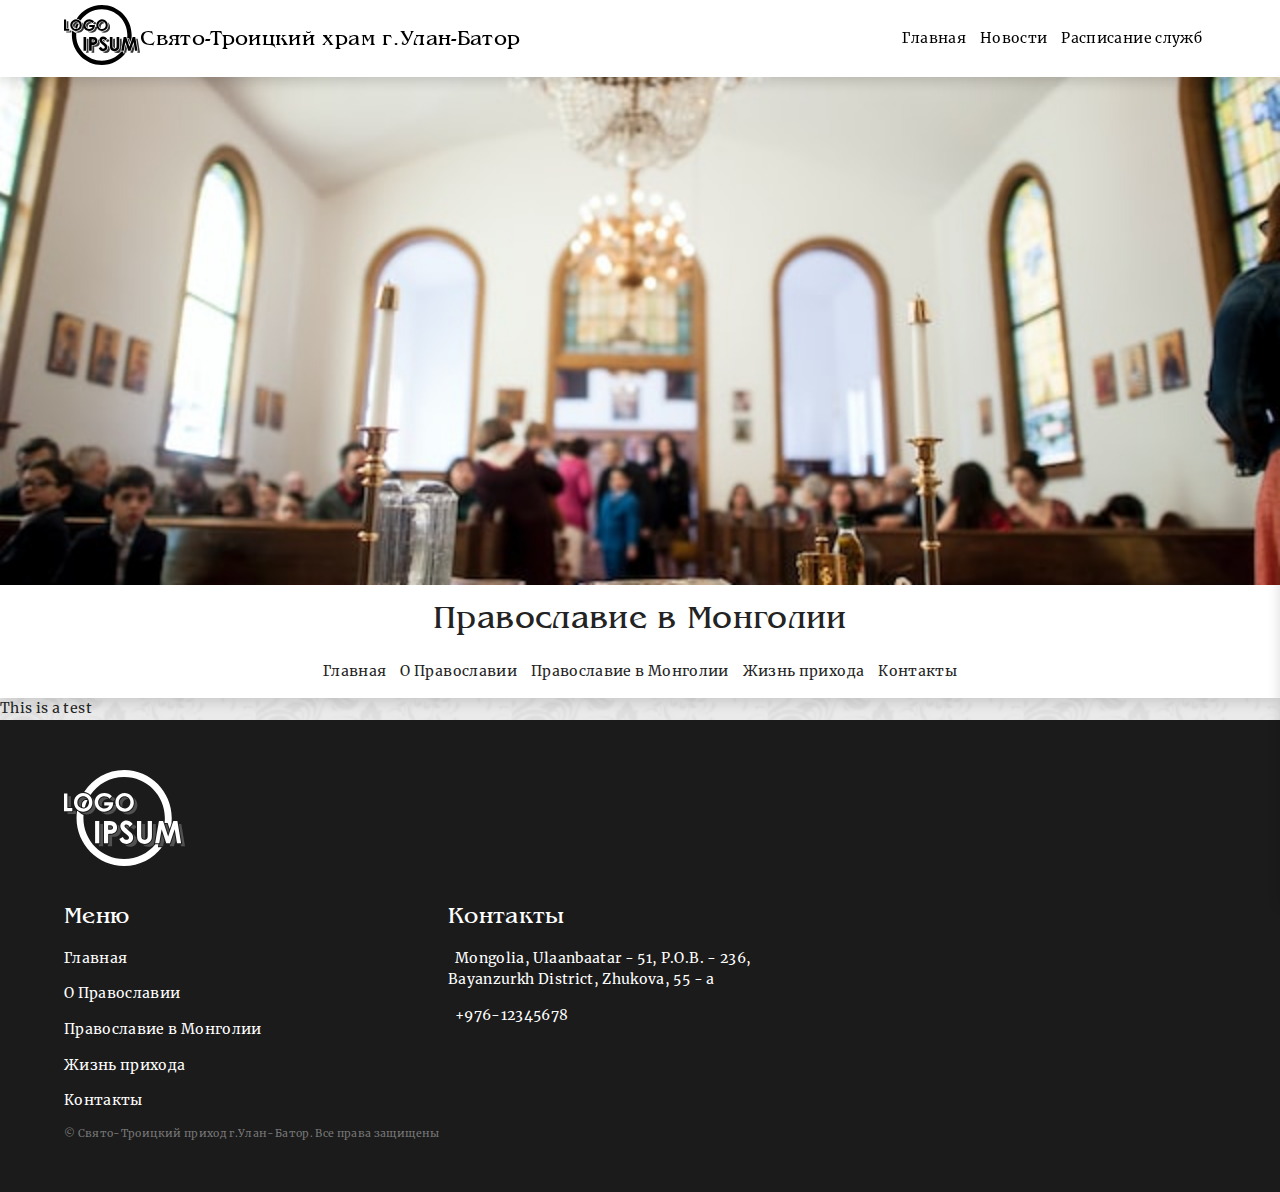
<file: page-template.html>
<!DOCTYPE html>
<html lang="en">
  <head>
    <meta charset="UTF-8" />
    <meta http-equiv="X-UA-Compatible" content="IE=edge" />
    <meta name="viewport" content="width=device-width, initial-scale=1.0" />
    <title>Страница записи</title>

    <link href="css/reset.css" rel="stylesheet" />
    <link href="css/style.min.css" rel="stylesheet" />
  </head>
  <body>
    <header class="header" id="header">
      <nav class="header__navbar box-shadow">
        <div class="container-wide">
          <div class="header__navbar-inner">
            <div class="header__meta-title-wrapper">
              <div class="header__nav-logo logo-wrapper">
                <a href="#">
                  <img
                    class="logo-img"
                    src="images/icons/logo-ipsum3.svg"
                    alt="parish logo image"
                  />
                </a>
              </div>
              <div class="header__nav-title">
                <a class="title" href="#">Свято-Троицкий храм г.Улан-Батор</a>
              </div>
            </div>
            <ul class="header__link-menu">
              <li class="header__link"><a href="#">Главная</a></li>
              <li class="header__link"><a href="#">Новости</a></li>
              <li class="header__link"><a href="#">Расписание служб</a></li>
              <li class="header__link btn-sidenav-toggle">
                <a href="javascript:void(0);">
                  <i class="fa-solid fa-bars fa-2x"></i>
                </a>
              </li>
            </ul>

            <!-- Боковая навигационная панель -->
            <div class="header__sidenav content-item-underlay box-shadow">
              <nav class="header__sidenav-menu list__margin ver">
                <div class="header__sidenav-title title">Меню</div>
                <ul>
                  <li class="header__sidenav-menu-item">
                    <a href="#">Главная</a>
                  </li>
                  <li class="header__sidenav-menu-item">
                    <a href="#">Новости</a>
                  </li>
                  <li class="header__sidenav-menu-item">
                    <a href="#">Расписание служб</a>
                  </li>
                  <li class="header__sidenav-menu-item">
                    <a href="#">О Православии</a>
                  </li>
                  <li class="header__sidenav-menu-item">
                    <a href="#">Жизнь прихода</a>
                  </li>
                  <li class="header__sidenav-menu-item">
                    <a href="#">Контакты</a>
                  </li>
                  <li class="header__sidenav-menu-item">
                    <a href="#">Заказать записку</a>
                  </li>
                </ul>
              </nav>
              <div class="header__socials">
                <div class="link-wrapper">
                  <a class="hover-icon" href="https://facebook.com"
                    ><i class="fa-brands fa-facebook fa-2x hover-popup"></i
                  ></a>
                </div>
                <div class="link-wrapper">
                  <a class="hover-icon" href="#"
                    ><i class="fa-brands fa-vk fa-2x hover-popup"></i
                  ></a>
                </div>
                <div class="link-wrapper">
                  <a class="hover-icon" href="#"
                    ><i class="fa-solid fa-envelope fa-2x hover-popup"></i
                  ></a>
                </div>
              </div>
              <div class="header__contacts">
                <div class="header__contacts-item">
                  <div class="header__contacts-title title">Наш адрес</div>
                  <div class="header__contacts-descr">
                    Mongolia, Ulaanbaatar - 51, P.O.B. - 236, Bayanzurkh
                    District, Zhukova, 55 - a
                  </div>
                </div>
                <div class="header__contacts-item">
                  <div class="header__contacts-title title">Телефон</div>
                  <div class="header__contacts-descr">
                    <a href="tel:+97612345678">+976-12345678</a>
                  </div>
                </div>
              </div>
            </div>
          </div>
        </div>
      </nav>

      <img
        class="header__banner"
        src="images/katherine-hanlon-D3ltC9NGe7I-unsplash.jpg"
        alt=""
      />

      <!-- После нав установить марджин -->

      <div class="header__link-panel container-wide box-shadow">
        <h1 class="title--main title">Православие в Монголии</h1>
        <nav>
          <ul class="header__link-menu">
            <li class="header__link">
              <a href="#">Главная</a>
            </li>
            <li class="header__link">
              <a href="#">О Православии</a>
            </li>
            <li class="header__link">
              <a href="#">Православие в Монголии</a>
            </li>
            <li class="header__link">
              <a href="#">Жизнь прихода</a>
            </li>
            <li class="header__link">
              <a href="#">Контакты</a>
            </li>
          </ul>
        </nav>
      </div>
    </header>

    <section>
      <p>This is a test</p>
    </section>

    <footer class="footer container-wide" id="footer">
      <div class="logo-wrapper link-wrapper">
        <a href="#">
          <img src="images/icons/logo-ipsum3-white.svg" alt="" />
        </a>
      </div>

      <div class="footer__nav-block">
        <div>
          <div class="title">Меню</div>
          <ul class="footer__nav list__margin ver">
            <li class="footer__nav-item"><a href="#">Главная</a></li>
            <li class="footer__nav-item"><a href="#">О Православии</a></li>
            <li class="footer__nav-item">
              <a href="#">Православие в Монголии</a>
            </li>
            <li class="footer__nav-item"><a href="#">Жизнь прихода</a></li>
            <li class="footer__nav-item"><a href="#">Контакты</a></li>
          </ul>
        </div>

        <div>
          <div class="title">Контакты</div>
          <ul class="list__margin ver">
            <li class="footer__nav-item footer__address">
              <i class="fa-solid fa-location-dot fa-2x"></i> Mongolia,
              Ulaanbaatar - 51, P.O.B. - 236, Bayanzurkh District, Zhukova, 55 -
              a
            </li>
            <li class="footer__nav-item footer__phone">
              <i class="fa-solid fa-phone fa-2x"></i
              ><a href="tel:+97612345678"> +976-12345678</a>
            </li>
          </ul>
        </div>

        <div class="footer__socials">
          <div class="link-wrapper">
            <a class="hover-icon" href="#">
              <i class="fa-brands fa-facebook fa-2x hover-popup"></i>
            </a>
          </div>
          <div class="link-wrapper">
            <a class="hover-icon" href="#">
              <i class="fa-brands fa-vk fa-2x hover-popup"></i>
            </a>
          </div>
          <div class="link-wrapper">
            <a class="hover-icon" href="#">
              <i class="fa-solid fa-envelope fa-2x hover-popup"></i>
            </a>
          </div>
        </div>
      </div>

      <div class="footer__copyright">
        © Свято-Троицкий приход г.Улан-Батор. Все права защищены
      </div>
    </footer>
    <script src="js/main.min.js"></script>
  </body>
</html>
</file>
<file: css/style.min.css>
@font-face{font-family:"Merriweather Regular";src:url(../fonts/Merriweather-Regular.otf);font-weight:400}@font-face{font-family:"Merriweather Bold";src:url(../fonts/Merriweather-Bold.otf);font-weight:700}@font-face{font-family:"AGBengaly Regular";src:url(../fonts/agbengaly.ttf)}.section__spacing{padding-top:50px;padding-bottom:50px}.section__spacing-large{padding-top:150px;padding-bottom:150px}.section__margin-bottom{margin-bottom:50px}.box-shadow{-webkit-box-shadow:0px 4px 12px rgba(0,0,0,.15);box-shadow:0px 4px 12px rgba(0,0,0,.15)}.content-item-underlay{background-color:#fff;padding:15px;margin-bottom:30px}.image-rounded{border-radius:12px}.flex-split{display:-webkit-box;display:-ms-flexbox;display:flex;gap:30px}.flex-split>*{-ms-flex-preferred-size:100%;flex-basis:100%}.flex-split.flex-reversed{-webkit-box-orient:horizontal;-webkit-box-direction:reverse;-ms-flex-direction:row-reverse;flex-direction:row-reverse}.flex-reverse{-webkit-box-orient:horizontal;-webkit-box-direction:reverse;-ms-flex-direction:row-reverse;flex-direction:row-reverse}.cta-wrapper{display:block}.cta-wrapper.cta-centered{text-align:center}.cta-button{background:-o-linear-gradient(60deg, #2c2c2c, #474747);background:linear-gradient(30deg, #2c2c2c, #474747);border-radius:8px;display:inline-block;color:#fff;padding:.8em 2em;text-shadow:0px 0px 8px rgba(255,255,255,.5)}.list__margin.hor li{margin-right:1em}.list__margin.ver li{margin-bottom:1em}.hover-popup:hover{-webkit-transform:scale(1.25);-ms-transform:scale(1.25);transform:scale(1.25);-webkit-box-shadow:0px 0px 8px rgba(0,0,0,.25);box-shadow:0px 0px 8px rgba(0,0,0,.25);-webkit-transition:all .15s linear;-o-transition:all .15s linear;transition:all .15s linear}.hover-popup:hover.popup-icon{color:currentColor}*,*::after,*::before{-webkit-box-sizing:border-box;box-sizing:border-box}body{background:url(../images/ornaments/body-bg.png);background-repeat:repeat;background-size:256px 256px;background-attachment:scroll;color:#232323;margin:0;padding:0;font-family:"Merriweather Regular";font-size:14px;letter-spacing:.025em;line-height:1.55}.container{max-width:1210px;margin:0 auto;padding:0px 20px}.container-wide{padding:0px 5%}a{text-decoration:none;color:inherit;font-family:inherit}a:hover:not(.hover-icon){color:#d80000;text-decoration:underline}.link-wrapper a,.logo-wrapper a{display:inline-block}ul,ul li{list-style:none;padding:0}.title{font-family:"AGBengaly Regular";font-size:1.65em;font-weight:400;margin-bottom:.75em;line-height:1.2}img{display:block;max-width:100%;-o-object-fit:cover;object-fit:cover}.logo-img{height:60px}.header__nav-title .title{font-size:1em;display:inline}.header__banner{width:100vw;height:65vh}.header__navbar{background-color:#fff;color:#000;position:fixed;top:0;left:0;right:0;padding-top:5px;padding-bottom:5px;z-index:999}.header__navbar-inner,.header__meta-title-wrapper,.header__link-menu{display:-webkit-box;display:-ms-flexbox;display:flex;-webkit-box-align:center;-ms-flex-align:center;align-items:center}.header__navbar-inner{-webkit-box-orient:horizontal;-webkit-box-direction:normal;-ms-flex-direction:row;flex-direction:row;-webkit-box-pack:justify;-ms-flex-pack:justify;justify-content:space-between}.header__link-menu{-webkit-box-pack:justify;-ms-flex-pack:justify;justify-content:space-between;gap:1em}.header__link-panel .header__link-menu{-webkit-box-pack:center;-ms-flex-pack:center;justify-content:center}.header__nav-title{font-size:1.5em;font-weight:700}.header__nav-logo{display:inline-block}.header__link-panel{background-color:#fff;text-align:center;padding-top:15px;padding-bottom:15px}.header__link-panel .title{font-size:2.25em}.header__link-panel .header__link-menu ul{display:-webkit-box;display:-ms-flexbox;display:flex;-ms-flex-wrap:wrap;flex-wrap:wrap;-webkit-box-pack:center;-ms-flex-pack:center;justify-content:center;width:100%}.header__sidenav{position:absolute;right:0;top:100%;text-align:right;height:calc(100vh - 100%);display:-webkit-box;display:-ms-flexbox;display:flex;-webkit-box-orient:vertical;-webkit-box-direction:normal;-ms-flex-direction:column;flex-direction:column;width:400px;overflow-y:auto;-webkit-transform:translateX(100%);-ms-transform:translateX(100%);transform:translateX(100%);-webkit-transition:-webkit-transform .3s ease;transition:-webkit-transform .3s ease;-o-transition:transform .3s ease;transition:transform .3s ease;transition:transform .3s ease, -webkit-transform .3s ease}.header__sidenav.sidenav__open{-webkit-transform:translateX(0%);-ms-transform:translateX(0%);transform:translateX(0%)}.header__sidenav-menu,.header__socials,.header__contacts{margin-bottom:1.5em}.header__socials{display:-webkit-box;display:-ms-flexbox;display:flex;gap:20px;-webkit-box-pack:end;-ms-flex-pack:end;justify-content:flex-end}.intro__inner{display:-webkit-box;display:-ms-flexbox;display:flex;-webkit-box-pack:center;-ms-flex-pack:center;justify-content:center;-ms-flex-wrap:wrap;flex-wrap:wrap;gap:30px}.intro__menu-item{display:-webkit-box;display:-ms-flexbox;display:flex;-webkit-box-align:center;-ms-flex-align:center;align-items:center;-webkit-box-orient:vertical;-webkit-box-direction:normal;-ms-flex-direction:column;flex-direction:column;gap:1em;text-align:center;width:300px}.intro__menu-item img{border-radius:999px 999px 0px 0px;height:330px;width:220px}.intro__menu-item .title{margin-bottom:0}.section-banner{background-repeat:no-repeat;background-size:cover}.section-banner .image-wrapper{position:relative}.section-banner .image-wrapper::before{content:"";background:-webkit-gradient(linear, left top, left bottom, from(rgba(234, 234, 234, 0)), to(#eaeaea));background:-o-linear-gradient(rgba(234, 234, 234, 0), #eaeaea);background:linear-gradient(rgba(234, 234, 234, 0), #eaeaea);position:absolute;top:0;left:0;width:100%;height:100%}.section-banner img{width:100%;height:280px}.section-banner .title{border-bottom:1px solid #333;text-align:center}.parish{padding-bottom:50px}.aside-split{display:-ms-grid;display:grid;-ms-grid-columns:3fr 30px 1fr;grid-template-columns:3fr 1fr;gap:30px}.parish__info{display:-webkit-box;display:-ms-flexbox;display:flex;gap:1em}.parish__info .textbox{margin-bottom:1.2em}.parish__info-navigation li:before{content:"";background-color:#000;width:1.2em;height:1.2em;display:inline-block;background:url(../images/icons/cross_1.svg);background-repeat:no-repeat;background-size:contain;vertical-align:middle}.parish__slider-container{max-width:420px;min-width:220px;border-radius:12px}.parish__slider-container img{aspect-ratio:1/1.25;max-width:100%}.news .news__feed{-ms-flex-preferred-size:240%;flex-basis:240%}.news__feed-item:not(.highlight){display:-webkit-box;display:-ms-flexbox;display:flex;gap:15px}.news__feed-item:not(.highlight) img{aspect-ratio:1/1;min-width:100px;max-width:150px}.news__feed-item.highlight img{aspect-ratio:16/9;width:100%;margin-bottom:30px}.news__side-nav{display:-webkit-box;display:-ms-flexbox;display:flex;-webkit-box-orient:vertical;-webkit-box-direction:normal;-ms-flex-direction:column;flex-direction:column;min-width:180px}.news__side-nav .link-wrapper{aspect-ratio:1/1.35;border-radius:16px;display:block;background-size:cover;background-repeat:no-repeat;position:relative;overflow:hidden;margin-bottom:30px}.news__side-nav .link-wrapper .textbox{position:absolute;bottom:0;text-align:center;width:100%;background-color:#fff;padding:.85em 0em}.faq__item{border-bottom:1px solid #000;margin-bottom:1.5em;padding-bottom:.5em}.faq__item ul{display:-webkit-box;display:-ms-flexbox;display:flex;-webkit-box-orient:vertical;-webkit-box-direction:normal;-ms-flex-direction:column;flex-direction:column;gap:1em}.faq__item .faq__question{display:-webkit-box;display:-ms-flexbox;display:flex;-webkit-box-align:center;-ms-flex-align:center;align-items:center}.faq__item .faq__question:before{content:"?";font-size:2em;font-weight:700;display:inline-block;margin-right:.5em}.faq__item .faq__answer{color:green}.sidebar{position:relative}.sidebar-sticky{position:sticky;top:90px;height:90vh;overflow:auto;padding-right:8px}.footer{color:#fff;background-color:#1b1b1b;padding-top:50px;padding-bottom:50px}.footer .logo-wrapper{margin-bottom:30px}.footer__address i,.footer__phone i{vertical-align:middle;margin-right:.5em}.footer__nav-block{display:-webkit-box;display:-ms-flexbox;display:flex;-webkit-box-pack:start;-ms-flex-pack:start;justify-content:start}.footer__nav-block>div{-ms-flex-preferred-size:100%;flex-basis:100%}.footer__nav-block .footer__socials{display:-webkit-box;display:-ms-flexbox;display:flex;-webkit-box-orient:vertical;-webkit-box-direction:normal;-ms-flex-direction:column;flex-direction:column;-webkit-box-pack:end;-ms-flex-pack:end;justify-content:flex-end;-webkit-box-align:end;-ms-flex-align:end;align-items:flex-end;gap:1em;padding-bottom:3em}.footer__copyright{color:#777;font-size:.75em}.comment-section{background-color:#fff}@media screen and (max-width: 900px){.header__nav-title{display:none}.header__link-panel .header__link-menu{-webkit-box-orient:vertical;-webkit-box-direction:normal;-ms-flex-direction:column;flex-direction:column}.aside-split{display:block}.sidebar-sticky{height:initial}}@media screen and (max-width: 768px){.flex-split{display:block}.news__side-nav{-webkit-box-orient:horizontal;-webkit-box-direction:normal;-ms-flex-direction:row;flex-direction:row;gap:30px}.news__side-nav .link-wrapper{-ms-flex-preferred-size:100%;flex-basis:100%}}@media screen and (max-width: 550px){.header__navbar .header__link-menu .header__link:not(.btn-sidenav-toggle){display:none}.header__sidenav{width:100vw}.parish__info{display:block}.news__feed-item{-webkit-box-orient:vertical;-webkit-box-direction:normal;-ms-flex-direction:column;flex-direction:column}.news__feed-item img{aspect-ratio:auto;width:100%}.footer__nav-block{display:block}.footer__nav-block .footer__socials{-webkit-box-orient:horizontal;-webkit-box-direction:normal;-ms-flex-direction:row;flex-direction:row}}
</file>
